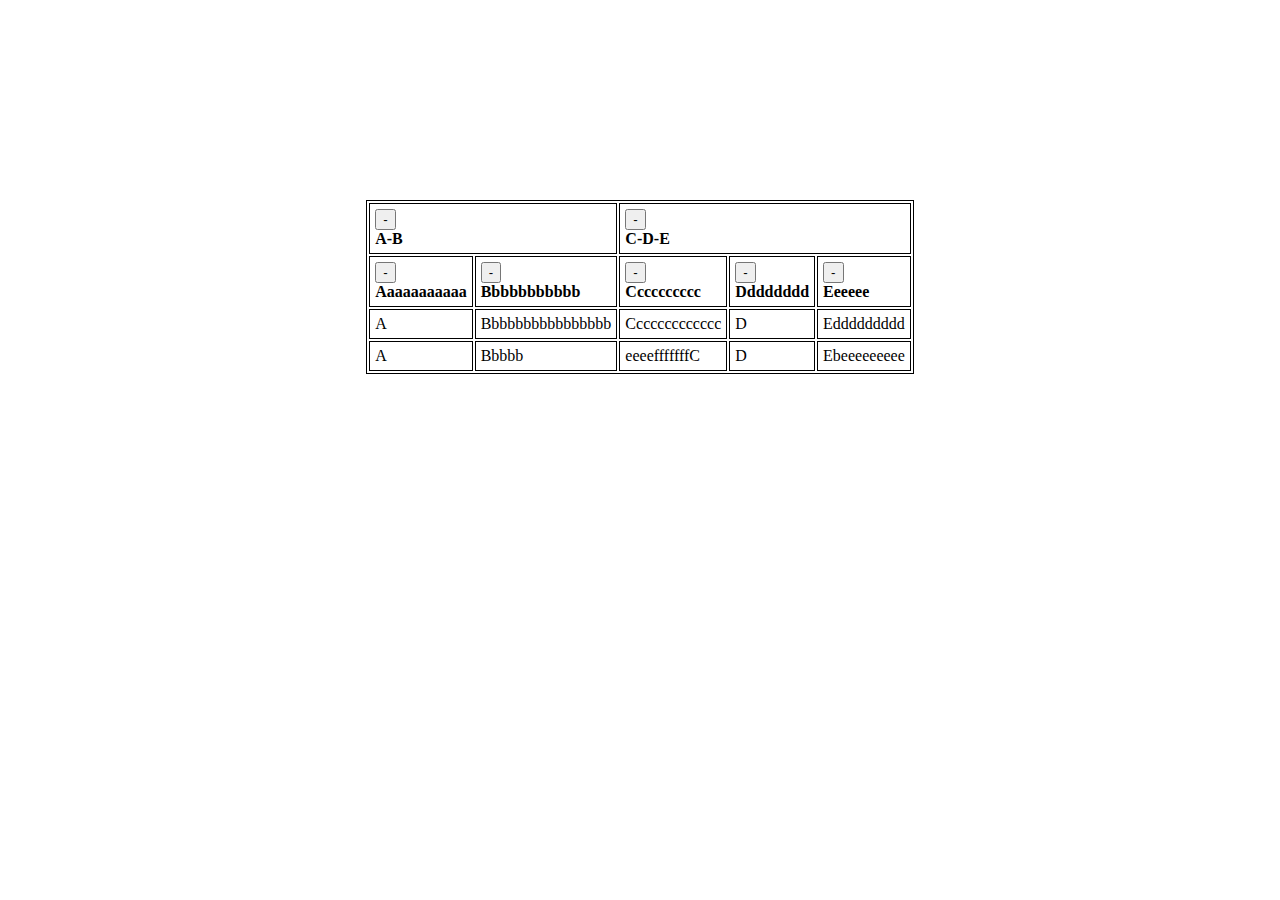
<file: 1/index2.html>
<!DOCTYPE html>
<html>
    <style>
        table, th, td {
          border:1px solid black;
          text-align: left;
        }
        th,td {
          padding: 5px;
        }
        table{
          margin:auto;
        }
        th > div, td > div{
            display: block;
        }
        th{
            background: rgb(255, 255, 255);
        }
        .hiddenCell{
            visibility: hidden;
            max-width: 10px;
        }
        
    </style>
<body>



<table style="margin-top: 200px;">
  <tr>
      <th colspan="2" name="A-B"><button  onclick="toggle(event)">-</button><div>A-B</div> </th>
      <th colspan="3" name="C-D-E"><button  onclick="toggle(event)">-</button><div>C-D-E</div></th>
    </tr>
<tr>
  <th name="A"><button  onclick="toggle(event)">-</button><div>Aaaaaaaaaaa</div></th>
  <th name="B"><button  onclick="toggle(event)">-</button><div>Bbbbbbbbbbb</div></th>
  <th name="C"><button  onclick="toggle(event)">-</button><div>Cccccccccc</div></th>
  <th name="D"><button  onclick="toggle(event)">-</button><div>Dddddddd</div></th>
  <th name="E"><button  onclick="toggle(event)">-</button><div>Eeeeee</div></th>
</tr>
<tr>
  <td name="A_"><div >A</div></td>
  <td name="B_"><div >Bbbbbbbbbbbbbbbb</div></td>
  <td name="C_"><div >Ccccccccccccc</div></td>
  <td name="D_"><div >D</div></td>
  <td name="E_"><div >Eddddddddd</div></td>
</tr>
<tr>
  <td name="A_"><div >A</div></td>
  <td name="B_"><div >Bbbbb</div></td>
  <td name="C_"><div >eeeefffffffC</div></td>
  <td name="D_"><div >D</div></td>
  <td name="E_"><div >Ebeeeeeeeee</div></td>
</tr>
</table>

<script>

    function ToggleTransparent(id, isClosed) {
        let elements = document.getElementsByName(id+"_");
        let Header = document.getElementsByName(id)[0];
        ToggleTransparentCell(Header, isClosed);
        for (var i = 0; i < elements.length; i++) {
            ToggleTransparentCell(elements[i], isClosed);
        }
    }
    function ToggleColumn(id, isClosed) {
        let elements = document.getElementsByName(id+"_");
        let Header = document.getElementsByName(id)[0];
        ToggleCellDisplay(Header, isClosed);
        console.log(elements.length);
        for (var i = 0; i < elements.length; i++) {
            ToggleCellDisplay(elements[i], isClosed);
        }
    }

    function ToggleTransparentCell(element, isClosed) {
        if( isClosed ){
            element.classList.remove("hiddenCell");
        }else{
            element.classList.add("hiddenCell");
        }
    }

    function ToggleHeader(element, isClosed) {
        var childs = element.children;
        if(childs == null) return;
        for (var i = 0; i < childs.length; i++) {
          var child = childs[i];
          if(child.tagName != "BUTTON"){
            child.style.display = isClosed == true ? "" : "none";
          }
        }
    }

    function ToggleCellDisplay(element, isClosed) {
        element.style.display = isClosed == true ? "" : "none";
    }

    function toggle(e) {
        let isClosed = e.target.innerHTML == "+" ? true : false;
        e.target.innerHTML = isClosed ? "-" : "+";
        let header = e.target.parentElement;
        let parentName = header.getAttribute("name");
        var colSpan = header.getAttribute("colspan");
        var colscount = 0;
        let i = 1;
        let cols = parentName.split("-");
        if(cols.length == 1){
            ToggleHeader(header, isClosed);
            let elements = document.getElementsByName(cols[0]+"_");
            for (let i = 0; i < elements.length; i++) {
                ToggleTransparentCell(elements[i], isClosed);
            }
        }else{
            ToggleTransparent(cols[0], isClosed);
            for(let i=1; i<cols.length; i++){
                ToggleColumn(cols[i], isClosed);
            }
            header.colSpan =  header.colSpan == cols.length ? 1 : cols.length;
        }
        
    }


    
</script>

</body>
</html>
</file>
